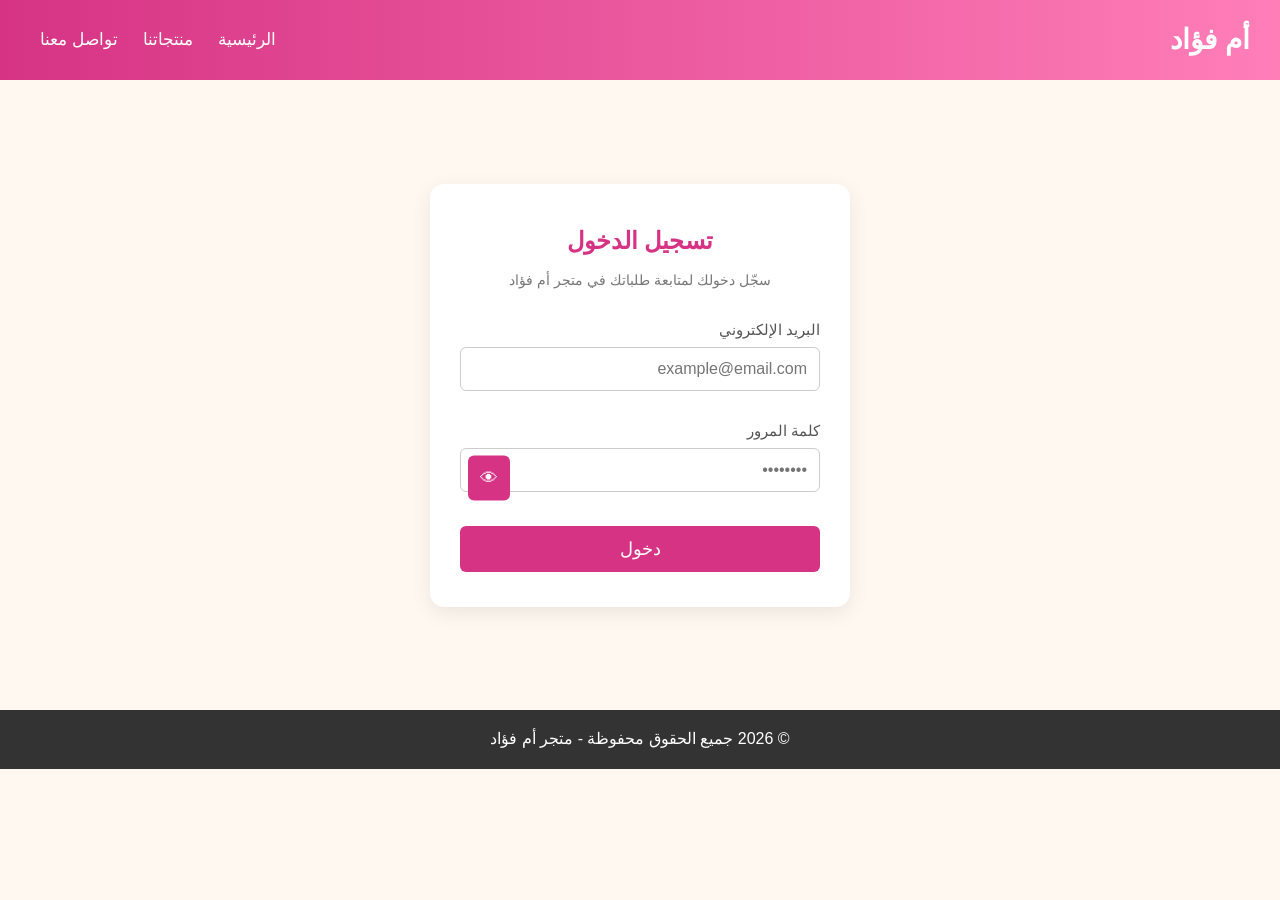
<file: login.html>
<!DOCTYPE html>
<html lang="ar" dir="rtl">
<head>
  <meta charset="UTF-8">
  <meta name="viewport" content="width=device-width, initial-scale=1.0">
  <meta name="description" content="تسجيل الدخول إلى متجر أم فؤاد">
  <title>تسجيل الدخول - متجر أم فؤاد</title>
  <link rel="stylesheet" href="css/style.css">
</head>
<body>

  <header>
    <div class="logo"><a href="index.html" class="logo-link">أم فؤاد</a></div>
    <nav>
      <a href="index.html">الرئيسية</a>
      <a href="index.html#products">منتجاتنا</a>
      <a href="index.html#contact">تواصل معنا</a>
    </nav>
  </header>

  <section class="auth-section">
    <div class="auth-card">
      <h2>تسجيل الدخول</h2>
      <p class="auth-sub">سجّل دخولك لمتابعة طلباتك في متجر أم فؤاد</p>

      <form id="loginForm" novalidate>
        <div class="field">
          <label for="emailInput">البريد الإلكتروني</label>
          <input type="email" id="emailInput" value="" placeholder="example@email.com" autocomplete="email" required>
          <span class="error" id="emailError"></span>
        </div>

        <div class="field">
          <label for="passwordInput">كلمة المرور</label>
          <div class="password-wrap">
            <input type="password" id="passwordInput" value="" placeholder="••••••••" autocomplete="current-password" required minlength="6">
            <button type="button" class="toggle-pass" id="togglePass" aria-label="إظهار كلمة المرور">👁</button>
          </div>
          <span class="error" id="passwordError"></span>
        </div>

        <button type="submit" id="loginSubmit">
          <span class="btn-label">دخول</span>
          <span class="spinner" id="loginSpinner" hidden></span>
        </button>

       
      </form>
    </div>
  </section>

  <footer>
    <p>© 2026 جميع الحقوق محفوظة - متجر أم فؤاد</p>
  </footer>

  <div class="toast-container" id="toastContainer"></div>

  <script src="js/session.js"></script>
  <script src="js/auth.js"></script>
</body>
</html>
</file>
<file: css/style.css>
* {
  margin: 0;
  padding: 0;
  box-sizing: border-box;
  font-family: 'Cairo', sans-serif;
}

body {
  background-color: #fff8f0;
  color: #333;
  line-height: 1.8;
}

a { color: inherit; }

/* الهيدر */
header {
  background: linear-gradient(90deg, #d63384, #ff7eb8);
  color: white;
  padding: 15px 30px;
  display: flex;
  justify-content: space-between;
  align-items: center;
  position: sticky;
  top: 0;
  z-index: 1000;
  gap: 15px;
}

.logo, .logo-link {
  font-size: 28px;
  font-weight: bold;
  text-decoration: none;
  color: white;
}

nav {
  display: flex;
  align-items: center;
  gap: 5px;
}

nav a {
  color: white;
  text-decoration: none;
  margin: 0 10px;
  font-size: 17px;
  transition: 0.3s;
}

nav a:hover {
  color: #ffe;
}

.login-link {
  border: 1px solid rgba(255,255,255,0.7);
  padding: 6px 16px;
  border-radius: 20px;
}

.login-link:hover {
  background: rgba(255,255,255,0.15);
  color: white;
}

.cart-icon {
  position: relative;
  font-size: 22px;
  text-decoration: none;
  color: white;
}

.cart-count {
  position: absolute;
  top: -8px;
  left: -10px;
  background: #28a745;
  color: white;
  font-size: 12px;
  min-width: 18px;
  height: 18px;
  border-radius: 50%;
  display: flex;
  align-items: center;
  justify-content: center;
  padding: 0 3px;
}

/* قائمة الموبايل */
.menu-toggle {
  display: none;
  flex-direction: column;
  justify-content: space-between;
  width: 26px;
  height: 20px;
  background: none;
  border: none;
  cursor: pointer;
  padding: 0;
}

.menu-toggle span {
  display: block;
  height: 3px;
  width: 100%;
  background: white;
  border-radius: 2px;
}

/* القسم الرئيسي */
.hero {
  display: flex;
  align-items: center;
  justify-content: space-around;
  padding: 60px 20px;
  background: #fff;
  flex-wrap: wrap;
  gap: 20px;
}

.hero-text h1 {
  font-size: 40px;
  color: #d63384;
}

.hero-text span {
  color: #ff7eb8;
}

.hero-text p {
  font-size: 18px;
  margin: 15px 0;
}

.hero button, .card button, .contact button, .auth-card button {
  background: #d63384;
  color: white;
  border: none;
  padding: 12px 25px;
  font-size: 18px;
  border-radius: 8px;
  cursor: pointer;
  transition: 0.3s;
}

.hero button:hover {
  background: #ff7eb8;
}

.hero img { max-width: 100%; height: auto; border-radius: 12px; }

/* المنتجات */
.products {
  padding: 50px 20px;
  text-align: center;
}

.product-grid {
  display: grid;
  grid-template-columns: repeat(auto-fit, minmax(250px, 1fr));
  gap: 20px;
  margin-top: 30px;
}

.card {
  background: white;
  padding: 20px;
  border-radius: 12px;
  box-shadow: 0 4px 10px rgba(0,0,0,0.1);
  transition: 0.3s;
}

.card img { max-width: 100%; height: auto; border-radius: 8px; }

.card .price { color: #d63384; font-weight: bold; margin: 8px 0; }

.card:hover {
  transform: translateY(-5px);
}

.card button {
  background: #28a745;
  padding: 10px 20px;
  border-radius: 6px;
  font-size: 16px;
}

.card button:hover { background: #1e7e34; }

/* من نحن والتواصل */
.about, .contact {
  padding: 50px 20px;
  text-align: center;
  background: #fff;
}

.contact form {
  display: flex;
  flex-direction: column;
  max-width: 420px;
  margin: auto;
  gap: 6px;
  text-align: right;
}

/* حقول النماذج */
.field {
  display: flex;
  flex-direction: column;
  gap: 4px;
  margin-bottom: 6px;
  text-align: right;
}

.field label {
  font-size: 15px;
  color: #555;
}

.contact input, .contact textarea,
.auth-card input {
  padding: 12px;
  border: 1px solid #ccc;
  border-radius: 6px;
  font-size: 16px;
  font-family: inherit;
  width: 100%;
}

.contact input:focus, .contact textarea:focus,
.auth-card input:focus {
  outline: none;
  border-color: #d63384;
}

.field input.invalid, .field textarea.invalid {
  border-color: #dc3545;
}

.error {
  color: #dc3545;
  font-size: 13px;
  min-height: 16px;
}

.contact button, .auth-card button {
  padding: 12px;
  border-radius: 6px;
  margin-top: 8px;
}

.contact button:hover, .auth-card button:hover {
  background: #ff7eb8;
}

.contact button:disabled, .auth-card button:disabled {
  opacity: 0.7;
  cursor: not-allowed;
}

.whatsapp { margin-top: 20px; }
.whatsapp a { color: #25D366; font-weight: bold; }

/* صفحة تسجيل الدخول */
.auth-section {
  min-height: 70vh;
  display: flex;
  align-items: center;
  justify-content: center;
  padding: 40px 20px;
}

.auth-card {
  background: white;
  padding: 35px 30px;
  border-radius: 14px;
  box-shadow: 0 6px 20px rgba(0,0,0,0.08);
  max-width: 420px;
  width: 100%;
  text-align: right;
}

.auth-card h2 {
  color: #d63384;
  text-align: center;
  margin-bottom: 6px;
}

.auth-sub {
  text-align: center;
  color: #777;
  font-size: 14px;
  margin-bottom: 22px;
}

.auth-card form { display: flex; flex-direction: column; }

.password-wrap {
  position: relative;
  display: flex;
}

.toggle-pass {
  position: absolute;
  left: 8px;
  top: 50%;
  transform: translateY(-50%);
  background: none;
  border: none;
  cursor: pointer;
  font-size: 16px;
}

.auth-card button {
  display: flex;
  align-items: center;
  justify-content: center;
  gap: 8px;
}

.spinner {
  width: 16px;
  height: 16px;
  border: 2px solid rgba(255,255,255,0.5);
  border-top-color: white;
  border-radius: 50%;
  animation: spin 0.7s linear infinite;
}

@keyframes spin {
  to { transform: rotate(360deg); }
}

.form-note {
  margin-top: 16px;
  font-size: 12.5px;
  color: #888;
  line-height: 1.6;
  text-align: center;
}

/* لوحة التحكم */
.dashboard {
  max-width: 900px;
  margin: 0 auto;
  padding: 40px 20px;
}

.dashboard h2 {
  color: #d63384;
  text-align: center;
}

.dashboard-note {
  text-align: center;
  color: #888;
  font-size: 14px;
  margin: 10px auto 30px;
  max-width: 560px;
}

.dashboard-form-card, .dashboard-list {
  background: white;
  border-radius: 12px;
  box-shadow: 0 4px 10px rgba(0,0,0,0.08);
  padding: 24px;
  margin-bottom: 25px;
}

.dashboard-form-card h3, .dashboard-list h3 {
  margin-bottom: 16px;
  color: #333;
}

#productForm .field { margin-bottom: 12px; }

.form-actions {
  display: flex;
  gap: 10px;
  margin-top: 10px;
}

.secondary-btn {
  background: #eee !important;
  color: #333 !important;
}

.secondary-btn:hover { background: #ddd !important; }

.dashboard-row {
  display: flex;
  align-items: center;
  gap: 15px;
  padding: 12px 0;
  border-bottom: 1px solid #eee;
}

.dashboard-row:last-child { border-bottom: none; }

.dashboard-row img {
  width: 55px;
  height: 55px;
  object-fit: cover;
  border-radius: 8px;
  flex-shrink: 0;
}

.dashboard-row-info {
  flex: 1;
  display: flex;
  flex-direction: column;
}

.dashboard-row-info span { color: #d63384; font-size: 14px; }

.dashboard-row-actions {
  display: flex;
  gap: 8px;
}

.edit-btn, .delete-btn {
  border: none;
  padding: 8px 14px;
  border-radius: 6px;
  cursor: pointer;
  font-size: 14px;
  color: white;
}

.edit-btn { background: #007bff; }
.edit-btn:hover { background: #0062cc; }

.delete-btn { background: #dc3545; }
.delete-btn:hover { background: #bb2d3b; }

.empty-state {
  text-align: center;
  color: #999;
  padding: 20px 0;
}

/* عناصر التنقل الخاصة بلوحة التحكم */
.user-email {
  font-size: 14px;
  opacity: 0.9;
  margin: 0 10px;
}

.logout-btn {
  background: rgba(255,255,255,0.15);
  color: white;
  border: 1px solid rgba(255,255,255,0.6);
  padding: 6px 16px;
  border-radius: 20px;
  cursor: pointer;
  font-size: 15px;
}

.logout-btn:hover { background: rgba(255,255,255,0.3); }

/* التنبيهات (Toast) */
.toast-container {
  position: fixed;
  bottom: 20px;
  left: 50%;
  transform: translateX(-50%);
  display: flex;
  flex-direction: column;
  gap: 10px;
  z-index: 2000;
  width: min(90%, 380px);
}

.toast {
  background: #333;
  color: white;
  padding: 14px 18px;
  border-radius: 8px;
  font-size: 15px;
  box-shadow: 0 4px 12px rgba(0,0,0,0.2);
  text-align: center;
  animation: toastIn 0.25s ease, toastOut 0.3s ease 2.7s forwards;
}

.toast.success { background: #28a745; }
.toast.error { background: #dc3545; }

@keyframes toastIn {
  from { opacity: 0; transform: translateY(10px); }
  to { opacity: 1; transform: translateY(0); }
}

@keyframes toastOut {
  to { opacity: 0; transform: translateY(10px); }
}

/* الفوتر */
footer {
  background: #333;
  color: white;
  text-align: center;
  padding: 15px;
}

/* استجابة الموبايل */
@media (max-width: 768px) {
  .menu-toggle { display: flex; }

  nav {
    position: absolute;
    top: 100%;
    right: 0;
    left: 0;
    background: #d63384;
    flex-direction: column;
    align-items: flex-start;
    padding: 10px 20px;
    display: none;
  }

  nav.open { display: flex; }

  nav a { margin: 8px 0; width: 100%; }

  .login-link { width: fit-content; }

  header { padding: 12px 18px; }

  .hero { text-align: center; justify-content: center; }
  .hero-text h1 { font-size: 30px; }
}
</file>
